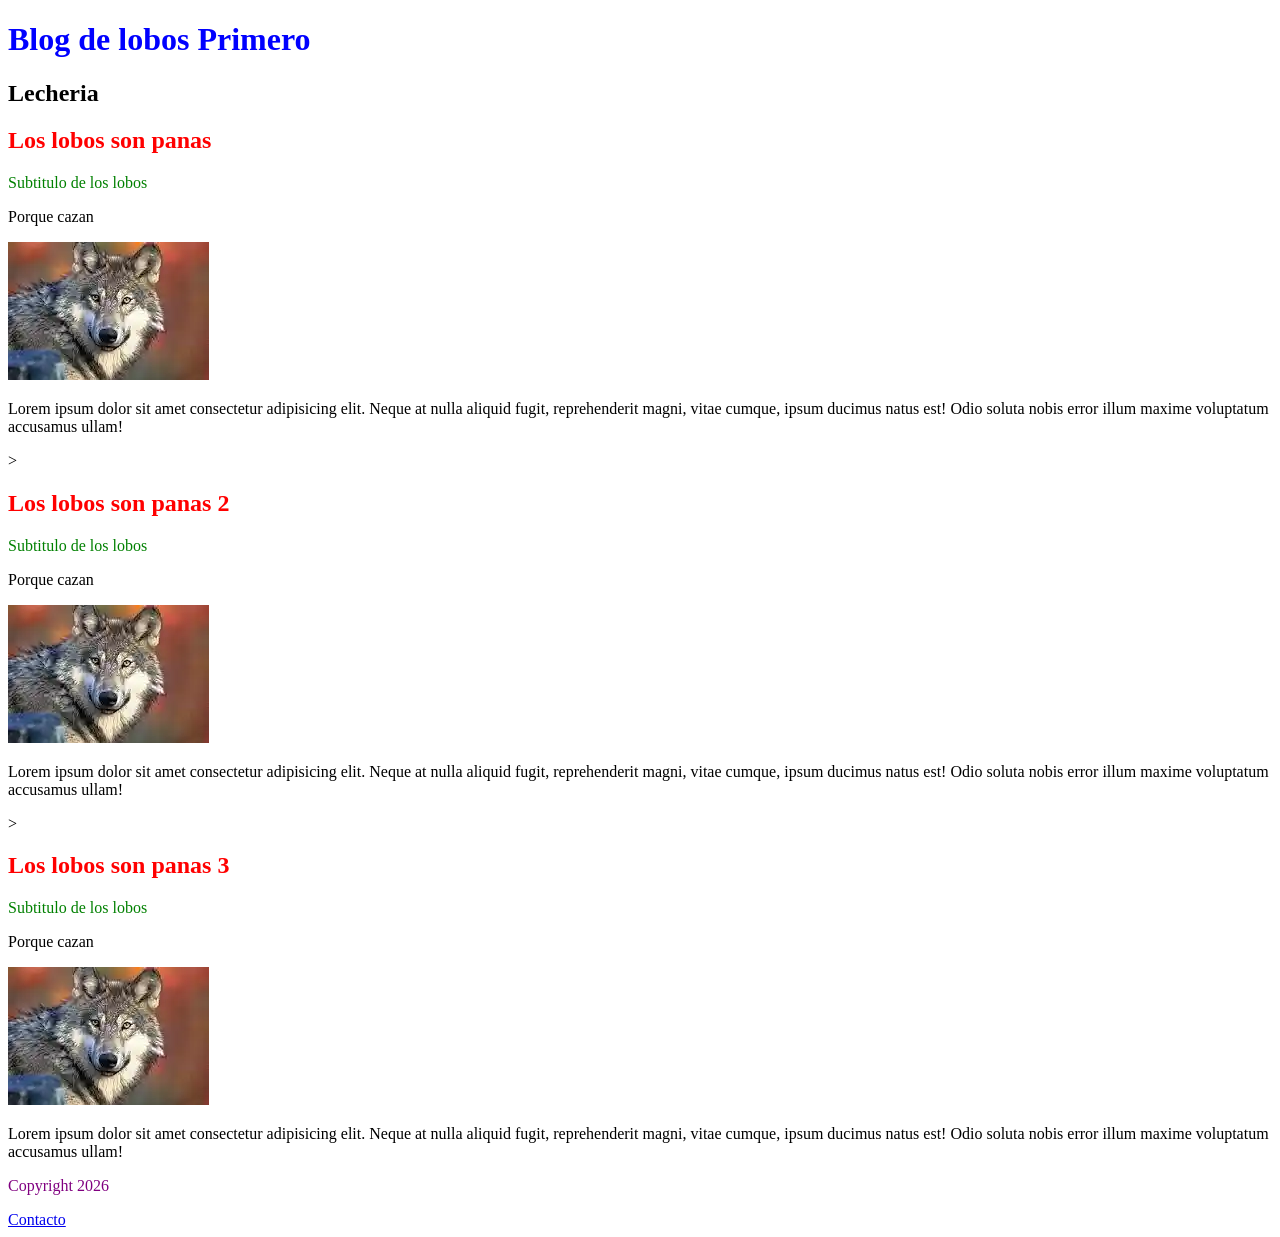
<file: blog.html>
<!DOCTYPE html>
<html lang="en">    
    <head>  
        <meta charset="UTF-8">
        <meta name="viewport" content="width=device-width, initial-scale=1.0">
        <title>blog de lobo</title>
        <link rel="stylesheet" href="style.css">
    </head>
    <body>
        <header>
            <h1>Blog de lobos Primero</h1>
            <h2>Lecheria</h2>
        </header>

        <section>
            <article>
                <h2>Los lobos son panas</h2>
                <p class="subtitulo">Subtitulo de los lobos</p>
                <p>Porque cazan</p>
                <img src="imagenes/lobo.webp" alt="Aqui va el segundo lobo">
                <p>Lorem ipsum dolor sit amet consectetur adipisicing elit. Neque at nulla aliquid fugit,   reprehenderit magni, vitae cumque, ipsum ducimus natus est! Odio soluta nobis error illum     maxime voluptatum accusamus ullam!</p>
            </article>
            ><article>
                <h2>Los lobos son panas 2</h2>
                <p class="subtitulo">Subtitulo de los lobos</p>
                <p>Porque cazan</p>
                <img src="imagenes/lobo.webp" alt="Aqui va el segundo lobo">
                <p>Lorem ipsum dolor sit amet consectetur adipisicing elit. Neque at nulla aliquid fugit,   reprehenderit magni, vitae cumque, ipsum ducimus natus est! Odio soluta nobis error illum     maxime voluptatum accusamus ullam!</p>
            </article>
            ><article>
                <h2>Los lobos son panas 3</h2>
                <p class="subtitulo">Subtitulo de los lobos</p>
                <p>Porque cazan</p>
                <img src="imagenes/lobo.webp" alt="Aqui va el segundo lobo">
                <p>Lorem ipsum dolor sit amet consectetur adipisicing elit. Neque at nulla aliquid fugit,   reprehenderit magni, vitae cumque, ipsum ducimus natus est! Odio soluta nobis error illum     maxime voluptatum accusamus ullam!</p>
            </article>
        </section>
        <footer>
            <p id="pie_pagina">Copyright 2026</p> <a href="mailto:info@tulobo.com">Contacto</a>
        </footer>

    </body>
</html>
</file>
<file: style.css>
/* Selector por etiqueta */
header h1 {
    color:blue;
}

article h2 {
    color:red;
}

.subtitulo {
    color:green;
}

/* selector por id */

#pie_pagina {
    color:purple;
}
</file>
